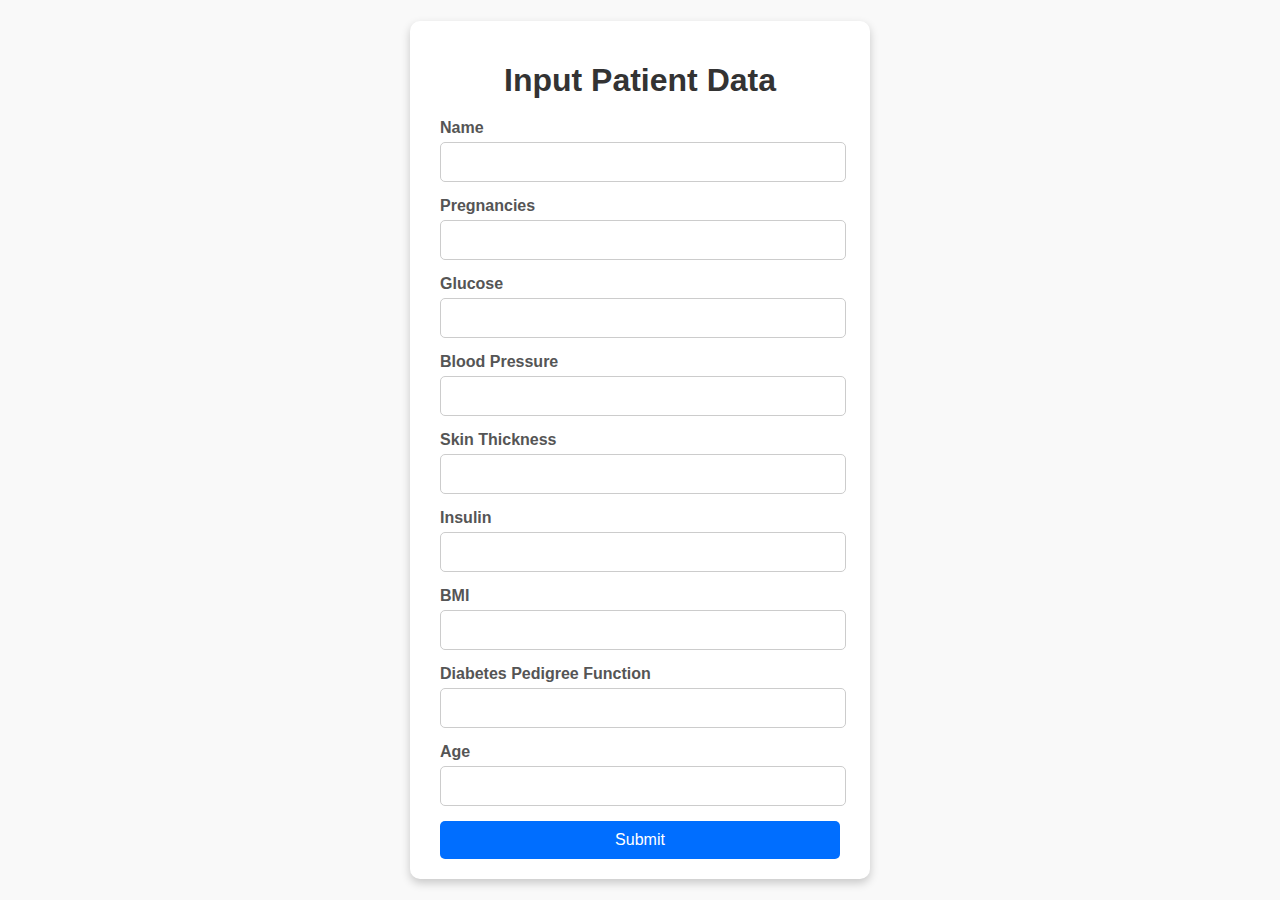
<file: Templates/main.html>
<!DOCTYPE html>
<html lang="en">

<head>
  <meta charset="UTF-8">
  <meta name="viewport" content="width=device-width, initial-scale=1.0">
  <title>Diabetes Patient Data Input</title>
  <link rel="stylesheet" href="../static/CSS/style.css">
  <script src="../static/JS/script.js"></script>
</head>

<body>
  <div class="form-container">
    <h1>Input Patient Data</h1>
    <form id="diabetesForm">
      <div class="form-group">
        <label for="name">Name</label>
        <input type="string" id="name" name="name" required>
      </div>
      <div class="form-group">
        <label for="pregnancies">Pregnancies</label>
        <input type="number" id="pregnancies" name="pregnancies" required>
      </div>
      <div class="form-group">
        <label for="glucose">Glucose</label>
        <input type="number" id="glucose" name="glucose" required>
      </div>
      <div class="form-group">
        <label for="bloodPressure">Blood Pressure</label>
        <input type="number" id="bloodPressure" name="bloodPressure" required>
      </div>
      <div class="form-group">
        <label for="skinThickness">Skin Thickness</label>
        <input type="number" id="skinThickness" name="skinThickness" required>
      </div>
      <div class="form-group">
        <label for="insulin">Insulin</label>
        <input type="number" id="insulin" name="insulin" required>
      </div>
      <div class="form-group">
        <label for="bmi">BMI</label>
        <input type="number" step="0.1" id="bmi" name="bmi" required>
      </div>
      <div class="form-group">
        <label for="diabetesPedigreeFunction">Diabetes Pedigree Function</label>
        <input type="number" step="0.001" id="diabetesPedigreeFunction" name="diabetesPedigreeFunction" required>
      </div>
      <div class="form-group">
        <label for="age">Age</label>
        <input type="number" id="age" name="age" required>
      </div>
      <button type="submit" class="submit-btn">Submit</button>
    </form>
  </div>
</body>
</html>
</file>
<file: static/CSS/style.css>
body {
    font-family: Arial, sans-serif;
    margin: 0;
    padding: 0;
    background-color: #f9f9f9;
    display: flex;
    justify-content: center;
    align-items: center;
    height: 100vh;
  }
  
  .form-container {
    background: #fff;
    padding: 20px 30px;
    border-radius: 10px;
    box-shadow: 0 4px 10px rgba(0, 0, 0, 0.2);
    width: 400px;
  }
  
  .form-container h1 {
    text-align: center;
    color: #333;
    margin-bottom: 20px;
  }
  
  .form-group {
    margin-bottom: 15px;
  }
  
  .form-group label {
    display: block;
    margin-bottom: 5px;
    font-weight: bold;
    color: #555;
  }
  
  .form-group input {
    width: 96%;
    padding: 10px;
    border: 1px solid #ccc;
    border-radius: 5px;
    font-size: 16px;
  }
  
  .form-group input:focus {
    outline: none;
    border-color: #007bff;
    box-shadow: 0 0 5px rgba(0, 123, 255, 0.5);
  }
  
  .submit-btn {
    width: 100%;
    padding: 10px;
    background-color: #006eff;
    color: #fff;
    border: none;
    border-radius: 5px;
    font-size: 16px;
    cursor: pointer;
  }
  
  .submit-btn:hover {
    background-color: #013e83;
  }
</file>
